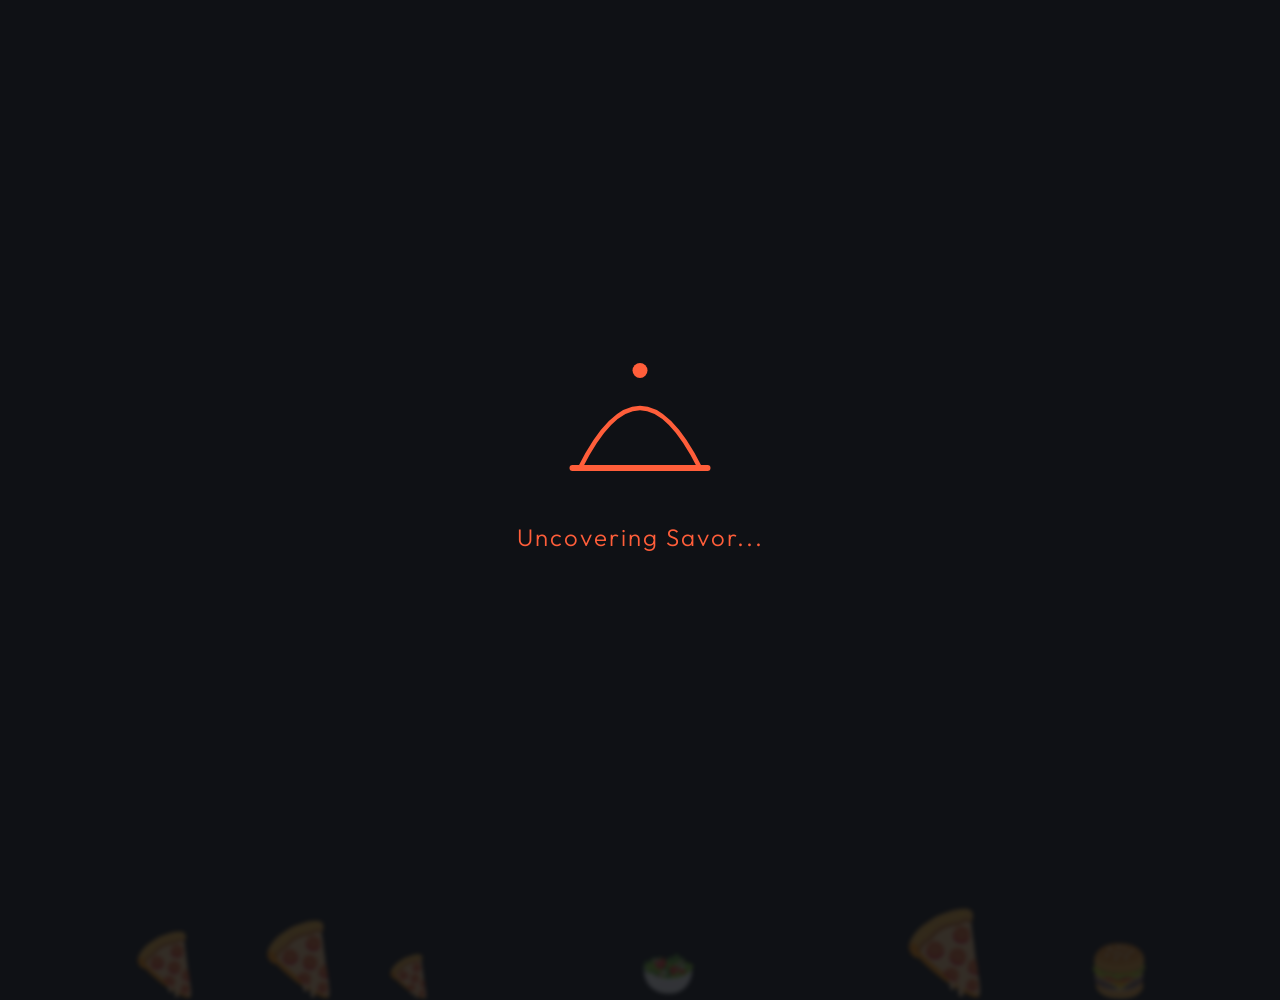
<file: login.html>
<!DOCTYPE html>
<html lang="en">
<head>
    <meta charset="UTF-8">
    <meta name="viewport" content="width=device-width, initial-scale=1.0">
    <title>Savor | Welcome Back</title>
    <link href="https://fonts.googleapis.com/css2?family=Outfit:wght@300;400;600;800&family=Inter:wght@400;500;700&display=swap" rel="stylesheet">
    <link rel="stylesheet" href="https://cdnjs.cloudflare.com/ajax/libs/font-awesome/6.4.0/css/all.min.css">
    <link rel="stylesheet" href="login.css">
    <script>
        // If already logged in, instantly redirect away from the login page
        if (sessionStorage.getItem('isLoggedIn')) {
            window.location.replace('index.html');
        }
    </script>
</head>
<body>
    <!-- The Cloche Reveal Animation Element -->
    <div class="cloche-reveal" id="clocheReveal">
        <div class="cloche-content">
            <svg class="cloche-svg" viewBox="0 0 100 100" xmlns="http://www.w3.org/2000/svg">
                <!-- Simple cloche dome shape -->
                <path d="M10,80 Q50,0 90,80" fill="transparent" stroke="#ff5e3a" stroke-width="3"/>
                <path d="M50,20 A5,5 0 1,0 50,10 A5,5 0 1,0 50,20 Z" fill="#ff5e3a"/>
                <line x1="5" y1="80" x2="95" y2="80" stroke="#ff5e3a" stroke-width="4" stroke-linecap="round"/>
            </svg>
            <h2>Uncovering Savor...</h2>
        </div>
    </div>

    <!-- Floating Background Elements -->
    <div class="background-container">
        <!-- Floating Pizzas -->
        <div class="floating-item item-1">🍕</div>
        <div class="floating-item item-2">🍕</div>
        <div class="floating-item item-3">🍕</div>
        <div class="floating-item item-4">🍔</div>
        <div class="floating-item item-5">🥗</div>
        <div class="floating-item item-6">🍕</div>
    </div>

    <div class="login-wrapper">
        <div class="login-card">
            <div class="logo-container">
                <div class="logo">
                    <i class="fa-solid fa-leaf"></i>
                    <span>Savor.</span>
                </div>
                <p>Delivering elegance, one bite at a time.</p>
            </div>

            <form id="loginForm" class="login-form">
                <div id="authErrorMessage" class="error-message" style="display: none;">Invalid credentials</div>

                <div class="input-group" id="nameGroup" style="display: none;">
                    <label for="fullname">Full Name</label>
                    <div class="input-wrapper">
                        <i class="fa-solid fa-user"></i>
                        <input type="text" id="fullname" placeholder="John Doe">
                    </div>
                </div>

                <div class="input-group">
                    <label for="email">Email Address</label>
                    <div class="input-wrapper">
                        <i class="fa-solid fa-envelope"></i>
                        <input type="email" id="email" placeholder="foodie@example.com" required>
                    </div>
                </div>

                <div class="input-group" id="passwordGroup">
                    <label for="password">Password</label>
                    <div class="input-wrapper">
                        <i class="fa-solid fa-lock"></i>
                        <input type="password" id="password" placeholder="••••••••" required>
                    </div>
                </div>

                <div class="form-options" id="formOptions">
                    <label class="remember-me">
                        <input type="checkbox">
                        <span>Remember me</span>
                    </label>
                    <a href="#" class="forgot-pass" id="forgotPassBtn">Forgot Password?</a>
                </div>

                <button type="submit" class="submit-btn" id="submitBtn">
                    <span id="submitText">Sign In</span>
                    <i class="fa-solid fa-arrow-right"></i>
                </button>
            </form>

            <div class="auth-divider" id="authDivider">
                <span>or continue with</span>
            </div>

            <div class="social-login" id="socialLoginArea">
                <button class="social-btn"><i class="fa-brands fa-google"></i></button>
                <button class="social-btn"><i class="fa-brands fa-apple"></i></button>
            </div>
            
            <p class="signup-link" id="authPrompt">New to Savor? <a href="#" id="toggleAuthBtn">Create an account</a></p>
        </div>
    </div>

    <script src="login.js"></script>
</body>
</html>
</file>
<file: login.css>
:root {
    --bg-color: #0f1115;
    --card-bg: rgba(20, 23, 28, 0.6);
    --card-border: rgba(255, 255, 255, 0.08);
    --text-primary: #ffffff;
    --text-secondary: #94a3b8;
    --accent: #ff5e3a;
    --accent-hover: #e04a29;
    --gradient-primary: linear-gradient(135deg, #ff5e3a 0%, #ff2a5f 100%);
    --gradient-glow: rgba(255, 94, 58, 0.4);
    --border-radius-lg: 24px;
    --border-radius-pill: 50px;
    --shadow-soft: 0 15px 50px -10px rgba(0, 0, 0, 0.8);
}

* {
    margin: 0;
    padding: 0;
    box-sizing: border-box;
}

body {
    font-family: 'Inter', sans-serif;
    background-color: var(--bg-color);
    color: var(--text-primary);
    overflow: hidden;
    /* Prevent scrolling during animation */
    height: 100vh;
}

h1,
h2,
h3 {
    font-family: 'Outfit', sans-serif;
}

/* Cloche Reveal Animation Overlay */
.cloche-reveal {
    position: fixed;
    top: 0;
    left: 0;
    width: 100%;
    height: 100vh;
    background-color: var(--bg-color);
    z-index: 9999;
    display: flex;
    justify-content: center;
    align-items: center;
    transition: transform 1.2s cubic-bezier(0.77, 0, 0.175, 1), opacity 1s ease;
}

.cloche-reveal.lift {
    transform: translateY(-100%);
    opacity: 0;
    pointer-events: none;
}

.cloche-content {
    text-align: center;
    color: var(--accent);
}

.cloche-svg {
    width: 150px;
    height: 150px;
    animation: float 2s ease-in-out infinite;
    margin-bottom: 20px;
}

@keyframes float {
    0% {
        transform: translateY(0);
    }

    50% {
        transform: translateY(-10px);
    }

    100% {
        transform: translateY(0);
    }
}

.cloche-content h2 {
    font-size: 24px;
    letter-spacing: 2px;
    font-weight: 300;
}

/* Floating Background Elements */
.background-container {
    position: absolute;
    top: 0;
    left: 0;
    width: 100%;
    height: 100%;
    z-index: 0;
    pointer-events: none;
}

.floating-item {
    position: absolute;
    font-size: 40px;
    opacity: 0.15;
    filter: blur(2px);
    animation: drift linear infinite;
}

.item-1 {
    font-size: 60px;
    left: 10%;
    bottom: -100px;
    animation-duration: 25s;
    animation-delay: 0s;
}

.item-2 {
    font-size: 40px;
    left: 30%;
    bottom: -100px;
    animation-duration: 30s;
    animation-delay: -5s;
}

.item-3 {
    font-size: 80px;
    left: 70%;
    bottom: -100px;
    animation-duration: 22s;
    animation-delay: -12s;
}

.item-4 {
    font-size: 50px;
    left: 85%;
    bottom: -100px;
    animation-duration: 35s;
    animation-delay: -2s;
}

.item-5 {
    font-size: 45px;
    left: 50%;
    bottom: -100px;
    animation-duration: 28s;
    animation-delay: -8s;
}

.item-6 {
    font-size: 70px;
    left: 20%;
    bottom: -100px;
    animation-duration: 40s;
    animation-delay: -15s;
}

@keyframes drift {
    0% {
        transform: translateY(0) rotate(0deg);
    }

    100% {
        transform: translateY(-120vh) rotate(360deg);
    }
}

/* Login Card Setup */
.login-wrapper {
    position: relative;
    z-index: 10;
    display: flex;
    justify-content: center;
    align-items: center;
    height: 100vh;
    padding: 20px;
}

.login-card {
    background: var(--card-bg);
    backdrop-filter: blur(20px);
    border: 1px solid var(--card-border);
    border-radius: var(--border-radius-lg);
    padding: 50px 40px;
    width: 100%;
    max-width: 450px;
    box-shadow: var(--shadow-soft);
    opacity: 0;
    transform: translateY(30px);
    transition: opacity 1s ease 0.5s, transform 1s cubic-bezier(0.16, 1, 0.3, 1) 0.5s;
}

/* When reveal happens */
body.revealed .login-card {
    opacity: 1;
    transform: translateY(0);
}

.logo-container {
    text-align: center;
    margin-bottom: 40px;
}

.logo {
    font-family: 'Outfit', sans-serif;
    font-size: 36px;
    font-weight: 800;
    color: var(--text-primary);
    display: flex;
    justify-content: center;
    align-items: center;
    gap: 12px;
    margin-bottom: 10px;
}

.logo i {
    color: var(--accent);
}

.logo-container p {
    color: var(--text-secondary);
    font-size: 14px;
}

/* Form Styles */
.input-group {
    margin-bottom: 25px;
}

.input-group label {
    display: block;
    font-size: 13px;
    font-weight: 600;
    color: var(--text-secondary);
    margin-bottom: 8px;
    text-transform: uppercase;
    letter-spacing: 1px;
}

.input-wrapper {
    background: rgba(0, 0, 0, 0.3);
    border: 1px solid var(--card-border);
    border-radius: 12px;
    display: flex;
    align-items: center;
    padding: 0 15px;
    transition: 0.3s ease;
}

.input-wrapper:focus-within {
    border-color: var(--accent);
    box-shadow: 0 0 0 3px rgba(255, 94, 58, 0.15);
}

.input-wrapper i {
    color: var(--text-secondary);
    font-size: 16px;
}

.input-wrapper input {
    background: transparent;
    border: none;
    color: white;
    width: 100%;
    padding: 16px 15px;
    font-size: 15px;
    outline: none;
}

.form-options {
    display: flex;
    justify-content: space-between;
    align-items: center;
    margin-bottom: 30px;
    font-size: 14px;
}

.remember-me {
    display: flex;
    align-items: center;
    gap: 8px;
    color: var(--text-secondary);
    cursor: pointer;
}

.remember-me input {
    accent-color: var(--accent);
    cursor: pointer;
}

.forgot-pass {
    color: var(--accent);
    text-decoration: none;
    font-weight: 500;
    transition: 0.2s;
}

.forgot-pass:hover {
    text-decoration: underline;
}

.submit-btn {
    width: 100%;
    background: var(--gradient-primary);
    border: none;
    color: white;
    padding: 16px;
    font-size: 16px;
    font-weight: 600;
    border-radius: var(--border-radius-pill);
    cursor: pointer;
    display: flex;
    justify-content: center;
    align-items: center;
    gap: 10px;
    transition: 0.3s ease;
    box-shadow: var(--shadow-glow);
    position: relative;
    overflow: hidden;
}

.submit-btn:hover {
    transform: translateY(-2px);
    box-shadow: 0 12px 30px -5px var(--gradient-glow);
}

.submit-btn.loading span,
.submit-btn.loading i {
    opacity: 0;
}

.submit-btn.loading::after {
    content: '';
    position: absolute;
    width: 20px;
    height: 20px;
    border: 3px solid rgba(255, 255, 255, 0.3);
    border-top-color: white;
    border-radius: 50%;
    animation: spin 0.8s linear infinite;
}

@keyframes spin {
    100% {
        transform: rotate(360deg);
    }
}

.auth-divider {
    display: flex;
    align-items: center;
    margin: 30px 0;
    color: var(--text-secondary);
    font-size: 13px;
    text-transform: uppercase;
    letter-spacing: 1px;
}

.auth-divider::before,
.auth-divider::after {
    content: "";
    flex: 1;
    height: 1px;
    background: var(--card-border);
}

.auth-divider span {
    padding: 0 15px;
}

.social-login {
    display: flex;
    gap: 15px;
    margin-bottom: 30px;
}

.social-btn {
    flex: 1;
    background: rgba(0, 0, 0, 0.3);
    border: 1px solid var(--card-border);
    color: white;
    padding: 12px;
    border-radius: 12px;
    font-size: 20px;
    cursor: pointer;
    transition: 0.2s;
    display: flex;
    justify-content: center;
    align-items: center;
}

.social-btn:hover {
    background: rgba(255, 255, 255, 0.1);
    transform: translateY(-2px);
}

.signup-link {
    text-align: center;
    color: var(--text-secondary);
    font-size: 14px;
}

.signup-link a {
    color: var(--accent);
    text-decoration: none;
    font-weight: 600;
}

.signup-link a:hover {
    text-decoration: underline;
}

.error-message {
    background-color: rgba(255, 60, 60, 0.15);
    color: #ff6b6b;
    border: 1px solid rgba(255, 60, 60, 0.3);
    padding: 10px 15px;
    border-radius: 8px;
    font-size: 14px;
    margin-bottom: 20px;
    text-align: center;
    font-weight: 500;
}

.error-message.success {
    background-color: rgba(46, 204, 113, 0.15);
    color: #2ecc71;
    border-color: rgba(46, 204, 113, 0.3);
}
</file>
